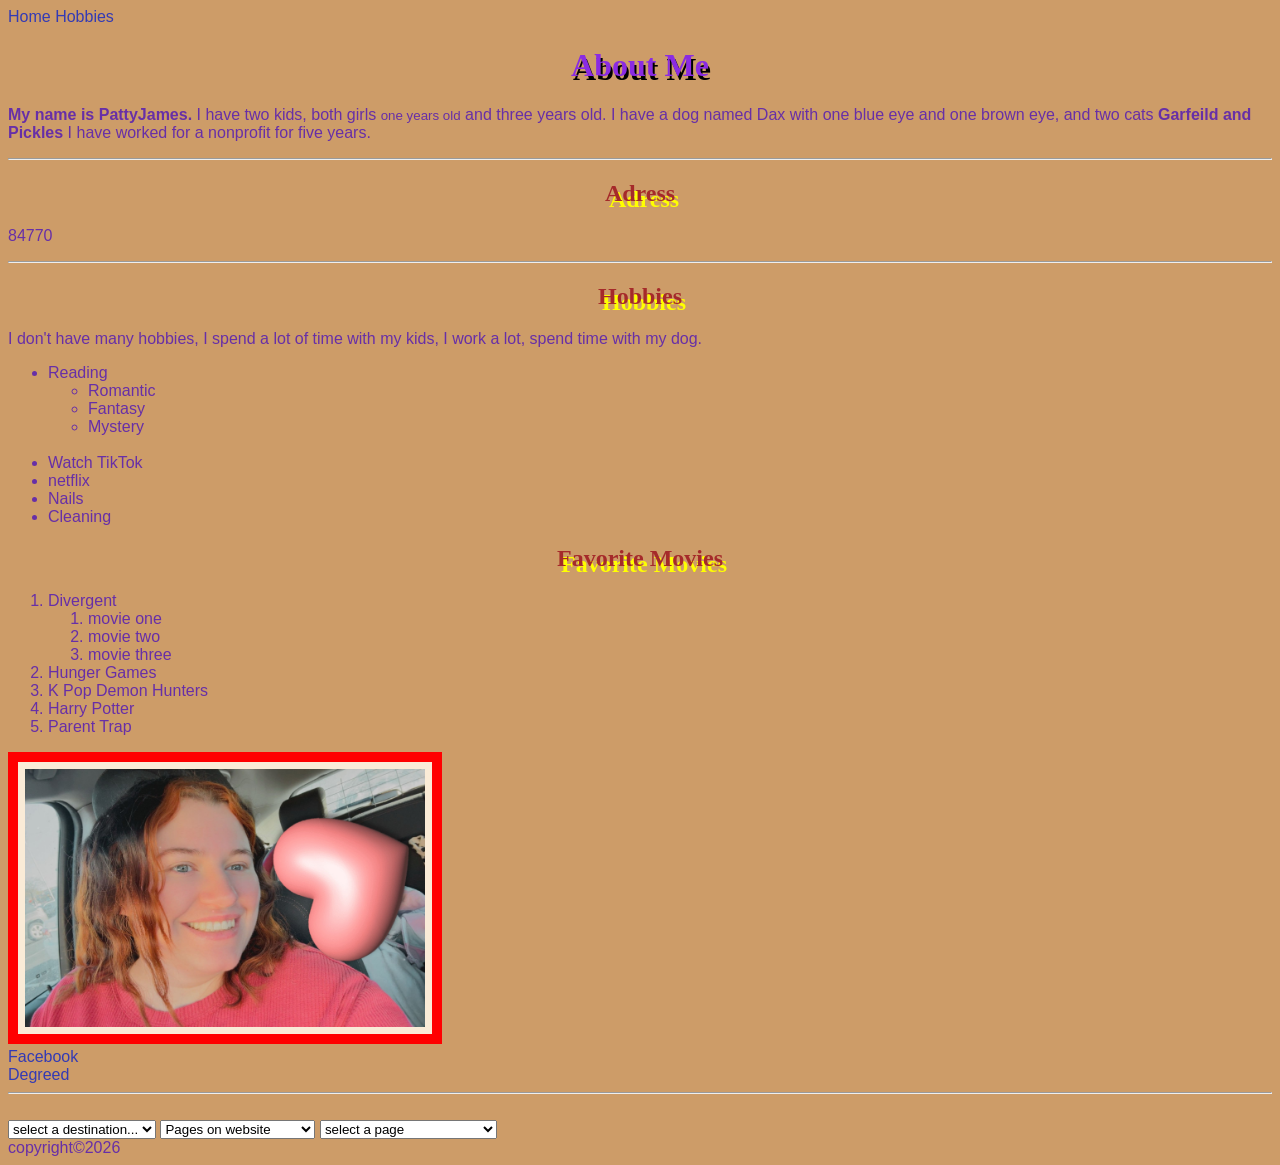
<file: index.html>
<!DOCTYPE html>
<html lang="en">
<head>
    <link rel="stylesheet" href="style.css">
    <meta charset="UTF-8">
    <meta name="viewport" content="width=device-width, initial-scale=1.0">
<TItle> Unicorn popcorn </TItle>
</head>
<body>
  <nav>
     <a href="index.html">Home</a> <a href="hobbies.html">Hobbies</a> 
     </nav>
    <header>
        <strong><h1> About Me</h1></strong>
    </header>
    <main>
     <p> <strong>My name is PattyJames.</strong> I have two kids, both girls <small>one years old</small>  and three years old. I have a dog named Dax with one blue eye and one brown eye, and two cats  <b>Garfeild and Pickles</b> I have worked for a nonprofit for five years. </p>
    
<hr>
        <h2>Adress</h2>
    
        84770
      </p>
    
<hr>

        <h2>Hobbies</h2>
        <p>I don't have many hobbies, I spend a lot of time with my kids, I work a lot, spend time with my dog.</p>
<ul>
     <li>Reading</li>
<ul>
        <li>Romantic</li>
        <li>Fantasy</li>
        <li>Mystery</li>
</ul>
<br>
        <li>Watch TikTok</li>
        <li>netflix</li>
     <li>Nails</li>
     <li>Cleaning</li>
</ul>

        <h2>Favorite Movies</h2>
<ol>
        <li>Divergent</li>
<ol>
        <li>movie one</li>
        <li>movie two</li>
        <li>movie three</li>
</ol>
     <li>Hunger Games</li>
     <li>K Pop Demon Hunters</li>
        <li>Harry Potter</li>
        <li>Parent Trap</li>
</ol>
        

        <div><img src="pics/Patty.jpg" alt="Patty in the car"width=400></div>
        <div><a href="https://www.facebook.com" target="_blank">Facebook</a></div>

<div> <a href="https://degreed.com/develop/#/user/academies/view/3045/content/16578"target=_blank>Degreed</a></div>
<hr>
<br>
<div>
 <select id="my-dropdown" onchange="navigatetopage(this)">
        <option value="">select a destination...</option>
        <option value="https://degreed.com/develop/#/user/academies/view/3045/content/16578">Degreed</option>
        <option value="https://www.w3schools.com/html/html_links.asp">W3 school</option>
</select> 
<select name="page-select" id="goToNewPage (this. value)">
    <option value="">Pages on website</option>
   <div>
        <option value="hobbies.html" >Hobbies (external link)</a></option>
    </div> 
</select>

    <select name="page-select" onchange="goToNewPage(this.  value)"> 
    <option value="">select a page</option>
    <option value="https://www.freecodecamp.org/learn/responsive-web-design/basic-html-and-html5/link-to-external-pages-with-anchor-elements">freecode (external link)</option>
    <option value="https://docs.google.com/presentation/d/1l5ZcJw3hUS-WkTlzw6hBCypfcmO5iPg0HnN14m_zEfQ/edit?slide=id.g2aabdc47d9f_0_14#slide=id.g2aabdc47d9f_0_14">google slide (external link)</option></select>

<SCript>function goToNewPage(url){if(url){window.open(url,'_blsnk');    }}</SCript>
</main>
<footer>
    copyright&copy;2026
</footer>
</body>
</html>
</file>
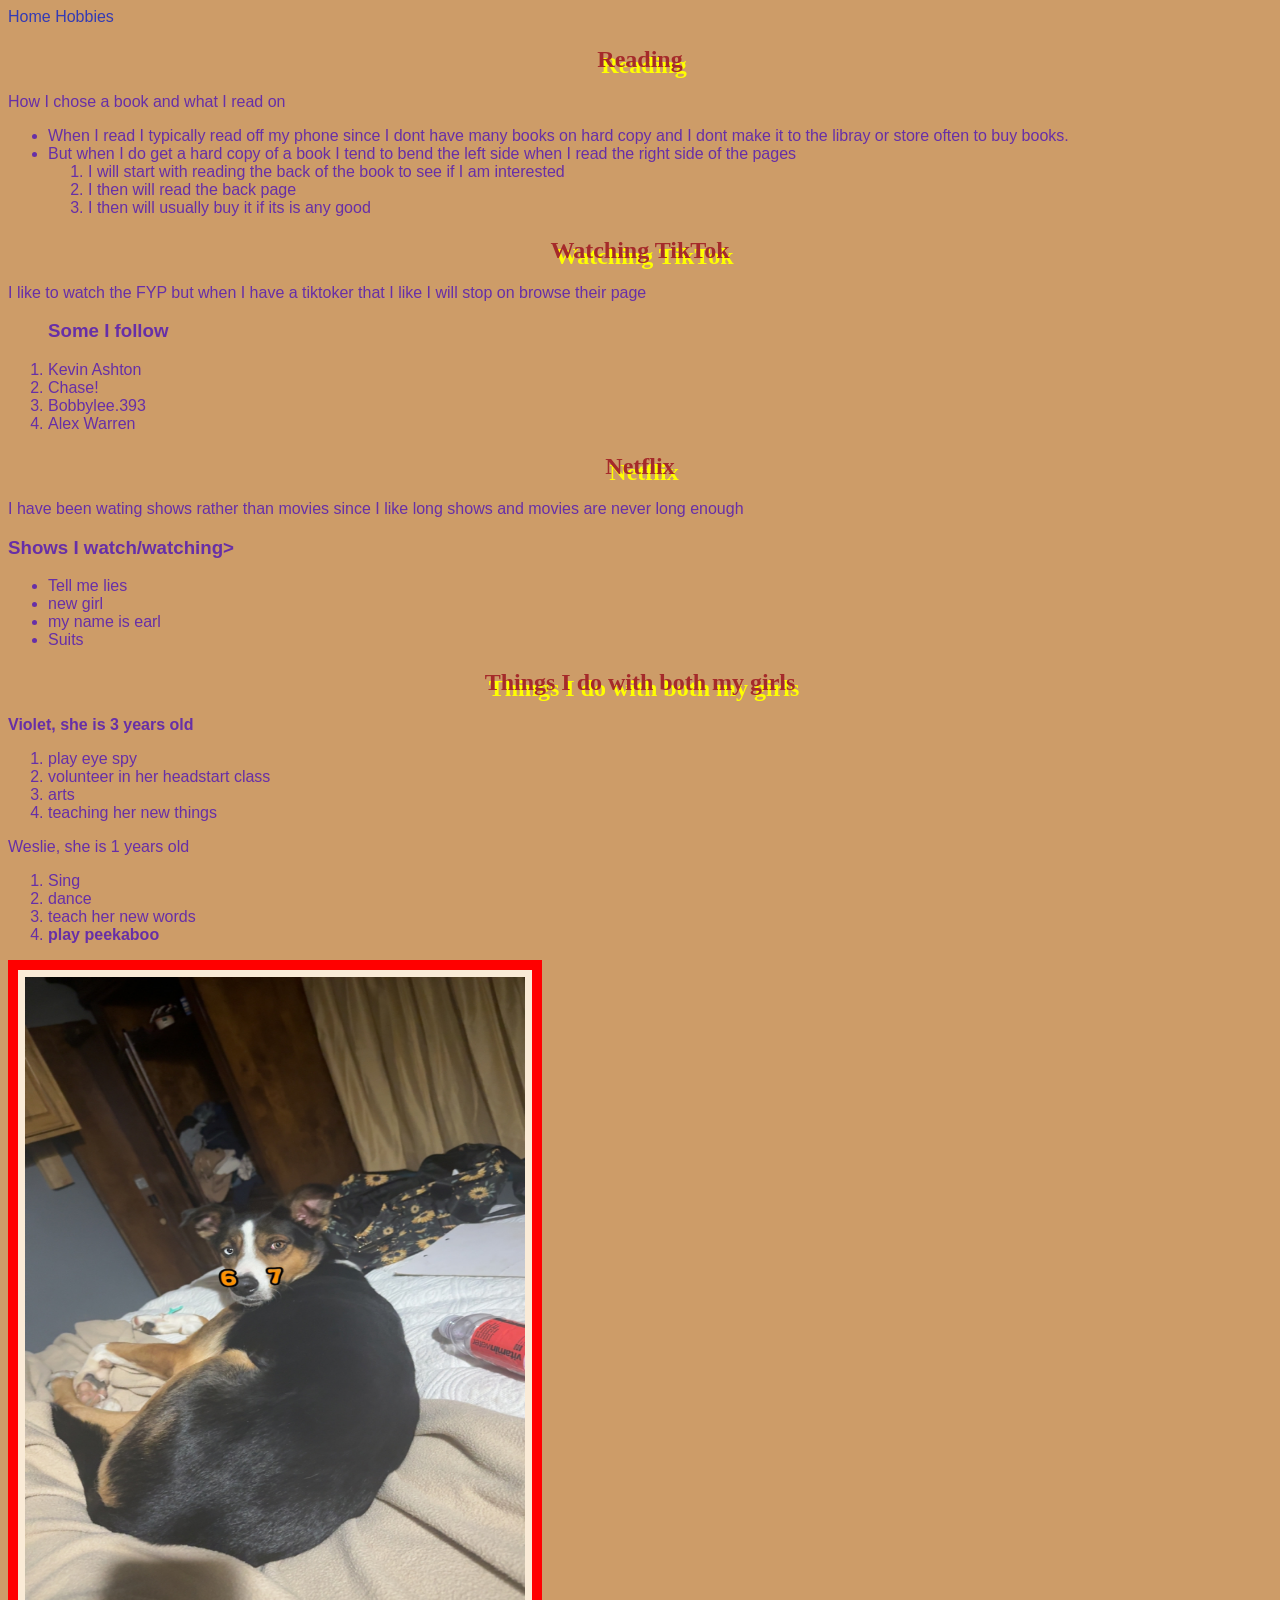
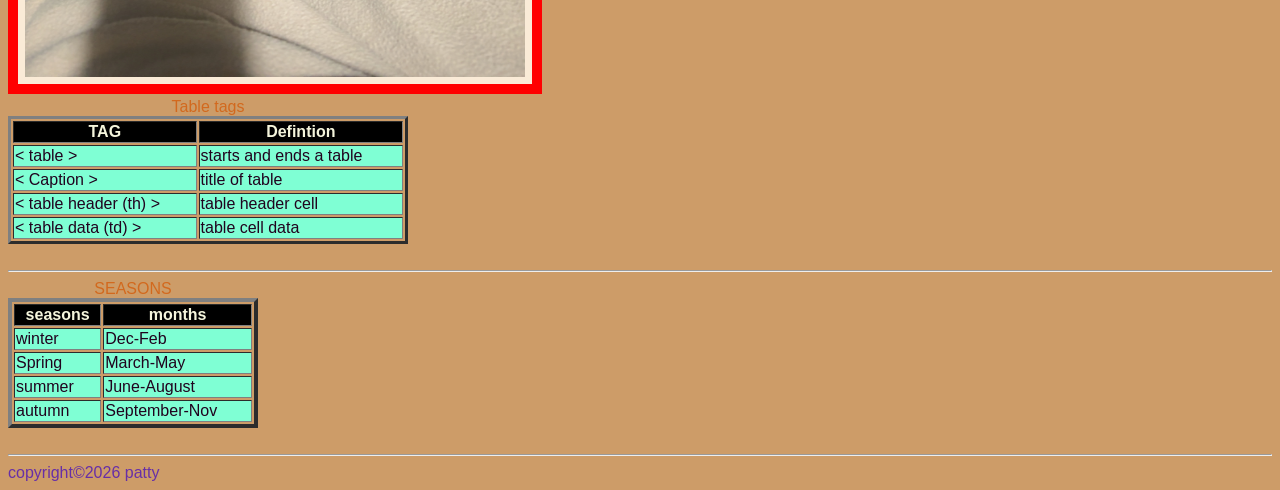
<file: hobbies.html>
<!DOCTYPE html>
<html lang="en">
<head>
    <link rel="stylesheet" href="style.css">
    <meta charset="UTF-8">
    <meta name="viewport" content="width=device-width, initial-scale=1.0">
    <title>Second page about hobbies</title>
</head>
<body>
 <nav>
    <a href="index.html">Home</a> <a href="hobbies.html">Hobbies</a>
    </nav>
    <header>
    <h2>Reading</h2>
    </header>
    <main>
    <p>How I chose a book and what I read on</p>
    <ul>
        <li>When I read I typically read off my phone since I dont have many books on hard copy and I dont make it to the libray or store often to buy books.</li>
        <li>But when I do get a hard copy of a book I tend to bend the left side when I read the right side of the pages<Ol>
        <li>I will start with reading the back of the book to see if I am interested</li>
        <li>I then will read the back page</li>
        <li>I then will usually buy it if its is any good</li>
    </ul>
    <h2>Watching TikTok</h2>
    <P>I like to watch the FYP but when I have a tiktoker that I like I will stop on browse their page</P>
    <ol>
        <H3>Some I follow</H3>
        <li>Kevin Ashton</li>
        <li>Chase!</li>
        <li>Bobbylee.393</li>
        <li>Alex Warren</li>
    </ol>
    <h2>Netflix</h2>
    <p>I have been wating shows rather than movies since I like long shows and movies are never long enough</p>
    <h3>Shows I watch/watching></h3>
    <ul>
        <li>Tell me lies</li>
        <li>new girl</li>
        <li>my name is earl</li>
        <li>Suits</li>
    </ul>
    <h2>Things I do with both my girls</h2>
    <p> <strong>Violet, she is 3 years old</strong></p>
    <ol><li>play eye spy</li>
    <li>volunteer in her headstart class</li>
    <li>arts</li>
    <li>teaching her new things</li></ol>
    <p>Weslie, she is 1 years old</p>
    <ol><li>Sing</li>
    <li>dance</li>
    <li>teach her new words</li>
    <li> <b>play peekaboo</b></li></ol>
    <img src="img/Dax.jpg" alt="a picture of my dog with 6,7"width=500 height="700">
<style>table{color:rgb(32, 3, 30);}</style>
<style>caption{color:rgb(255, 47, 0);}</style>
<style>td{background-color:aquamarine;}</style>
<style>th{background-color: black;}</style>
<style>th{color: beige;}</style>

    <table border="3" width="400">
        <caption>Table tags</caption> 
        <tr>
           <th>TAG</th> <th>Defintion</th>
        </tr>
        <tr>
            <td>&lt; table &gt;</td> <td>starts and ends a table</td>
        </tr>
        <tr>
            <td>&lt; Caption  &gt;</td> <td>title of table </td>
        </tr>
        <tr>
            <td>&lt; table header (th) &gt;</td> <td>table header cell</td>
        </tr>
        <tr>
            <td>&lt; table data (td)  &gt;</td> <td>table cell data</td>
        </tr>
    </table>
    <br>
    <hr>
  <style>caption{color: chocolate;}</style>
    <table border="4"width="250"> 
     <caption>SEASONS</caption>
        <tr><th>seasons </th><th>months</th></tr>
        <tr><td>winter</td><td>Dec-Feb</td></tr>
        <tr><td>Spring</td><td>March-May</td></tr>
        <tr><td>summer</td><td>June-August</td></tr>
        <tr><td>autumn</td><td>September-Nov</td></tr>
    </table>
    <br>
    <hr>
    </main>
    <footer>
        copyright&copy;2026 patty
    </footer>
</body>
</html>
</file>
<file: style.css>
body{
    background-color: rgb(205, 156, 104);
color: rgb(103, 47, 167);
font-family:'Franklin Gothic Medium', 'Arial Narrow', Arial, sans-serif;
}

h1{
    font-family:Georgia, 'Times New Roman', Times, serif;text-align: center;
    color: blueviolet;
    text-shadow:2px 4px black;
}
h2{font-family: Cambria, Cochin, Georgia, Times, 'Times New Roman', serif;
text-align: center;
color: brown;
text-shadow: 4px 6px yellow;}
img{
    max-width: 50;
    border:10px solid red;
    padding: 7px;
    background-color: antiquewhite;
}
a{
    color: rgb(51, 58, 181);
    text-decoration: none;
}

a:hover{
    color: blue;
    text-decoration: underline;
}
</file>
